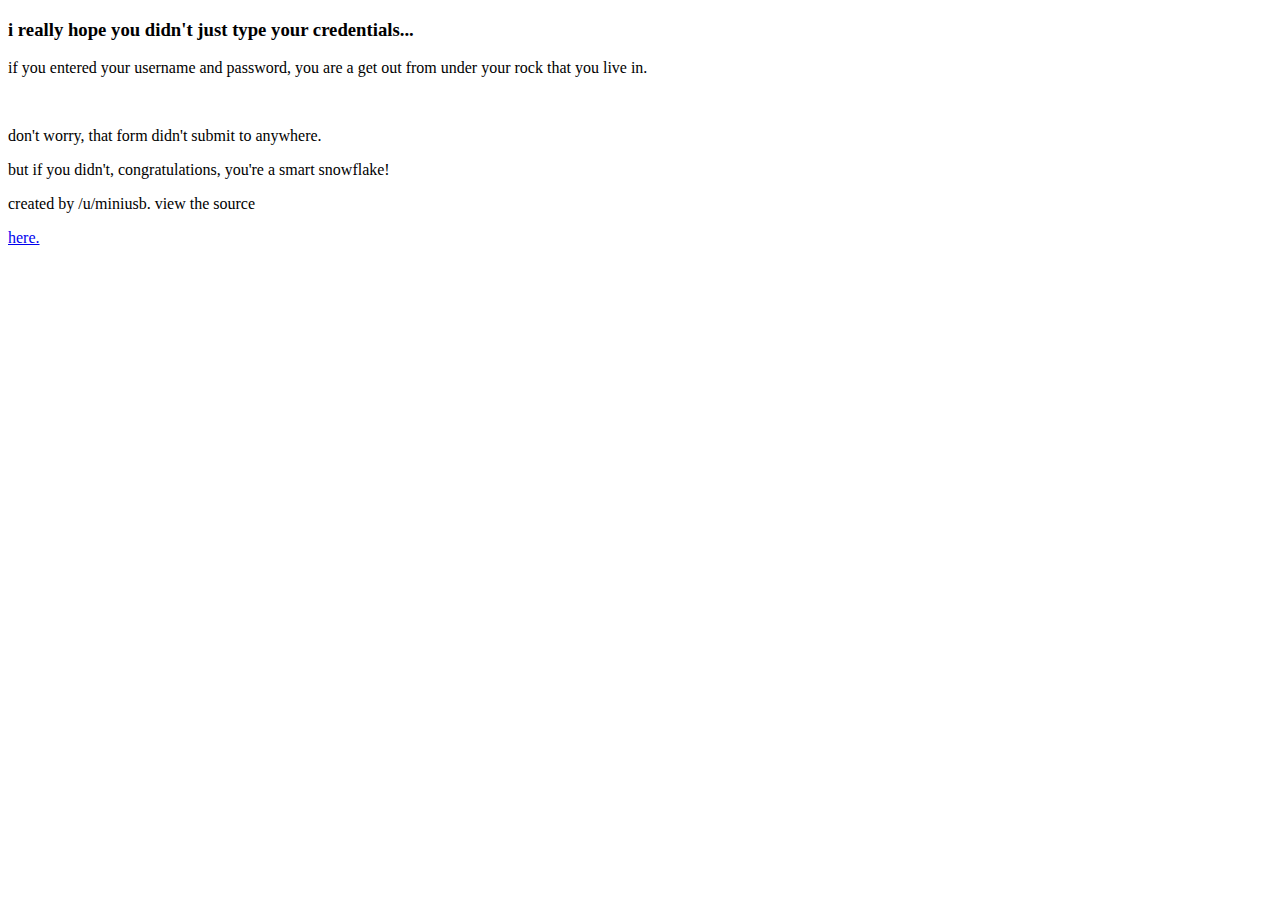
<file: phished.html>
<!DOCTYPE HTML>
<body>
  <h3>i really hope you didn't just type your credentials...</h1>
  <p>if you entered your username and password, you are a get out from under your rock that you live in.<p><br><p>don't worry, that form didn't submit to anywhere.</p>
  <p>but if you didn't, congratulations, you're a smart snowflake!</p>
  <p>created by /u/miniusb. view the source </p><a href="https://github.com/bIockchain/coinbase">here.</a>
</file>
